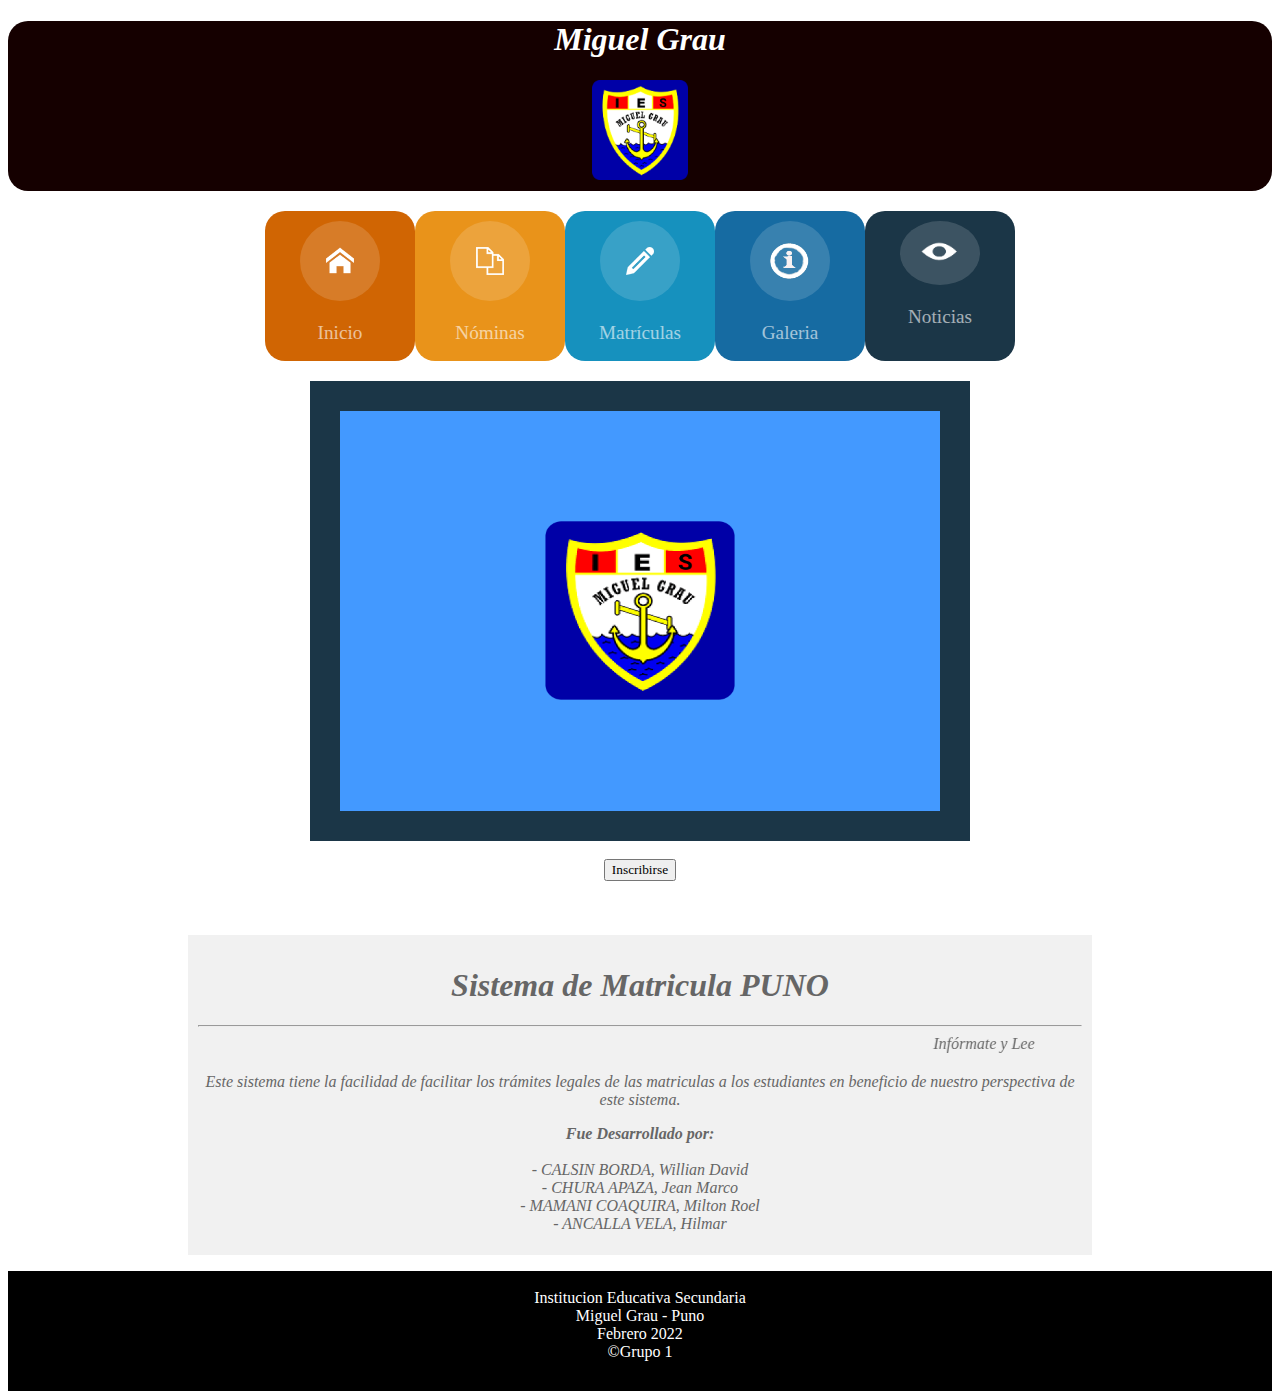
<file: index.html>
<!DOCTYPE html>
<html lang="es">
    <head>
        <meta charset="UTF-8" />
        <title>Sistéma de Matrícula</title>

        <link rel="stylesheet" type="text/css" href="css/stylemat.css" />
        <link rel="stylesheet" type="text/css" href="css/styleind.css" />
        <link rel="stylesheet" type="text/css" href="css/fondo.css" />

        <script type="text/javascript" src="js/jquery-1.11.2.min.js"></script>

        <script>
            // esto se ejecuta al cargar pagina
            $(document).ready(function () {
                $("#menu").load("menu.html"); //cargando el menu en el header
                $("#pie").load("pie.html"); //cargando el pie en el footer
            });

            //control de slider de imagenes
            $(function () {
                $("#slider div:gt(0)").hide();
                setInterval(function () {
                    $("#slider div:first-child")
                        .fadeOut(1000)
                        .next("div")
                        .fadeIn(900)
                        .end()
                        .appendTo("#slider");
                }, 2000);
                /*	$ . blockUI ({mensaje:  "<h1> <img src =" busy.gif "/> Un momento ... </ h1> '  })bloquear*/
            });

            /*se ejecuta para mostrar el contenido*/
            $(document).ready(function () {
                $("#b1").click(function () {
                    $(".sombra").fadeIn(1000);
                });

                /*se ejecuta y desaparece el contenido*/
                $("#b2").click(function () {
                    $(".sombra").fadeOut(1000);
                });
            });
        </script>
    </head>
    <body>
        <!-- ..................................................... ............-->
        <div id="inicio">
            <div class="titulo">
                <h1><em>Miguel Grau</em></h1>
            </div>
            <!-- iMAGEN DEL BANNER CENTRADA-->

            <div class="logo">
                <center><img src="img/logo-miguel-grau.png" height="100px" /></center>
            </div>
        </div>
        <!-- ..................................................... ............-->

        <header id="menu"><!-- Aqui estara el menu --></header>

        <!-- ..................................................... ............-->

        <div class="container">
            <div id="slider">
                <div>
                    <img
                        src="img/logo-portal.png"
                        height="400px"
                        width="600px"
                    />
                </div>
                <div>
                    <img src="img/puno2.jpg" height="400px" width="600px" />
                </div>
            </div>
        </div>
        <br />

        <!-- boton de entrada -->

        <div id="b1" align="center">
            <form name="form1" action="" method="post">
                <input type="button" value="Inscribirse" />
            </form>
            <br />
        </div>

        <div class="sombra">
            <div class="inscribirse">
                <h1>Datos de Verificación:</h1>
                <hr />
                <form>
                    <center>
                        <table>
                            <tr>
                                <td>C.I.:</td>
                                <td><input type="text" name:="nombre" ></td>
                            </tr>
                            <tr>
                                <td>E-mail:</td>
                                <td><input type="text" /></td>
                            </tr>
                            <!--<tr>
								  <td>Correo:</td><td><input type="text" ></td>
								  </tr>-->
                        </table>
                    </center>
                </form>
            </div>
            <br />

            <!-- boton de salida -->

            <div id="b2" align="center">
                <form name="form1" action="" method="post">
                    <input type="button" value="Enviar" />
                </form>
                <br />
            </div>
        </div>
        <br />
        <br />

        <div id="cont">
            <h1>Sistema de Matricula PUNO</h1>

            <hr />
            <marquee behavior="alternate">Infórmate y Lee</marquee>
            <br />
            <p>
                Este sistema tiene la facilidad de facilitar los trámites
                legales de las matriculas a los estudiantes en beneficio de
                nuestro perspectiva de este sistema.
            </p>
			<p>
                <h4>Fue Desarrollado por:</h4> <br>
				- CALSIN BORDA, Willian David <br>
				- CHURA APAZA, Jean Marco <br>
				- MAMANI COAQUIRA, Milton Roel <br>
				- ANCALLA VELA, Hilmar <br>

            </p>
        </div>
        </div>

        <!-- ..................................................... ............-->

        <footer id="pie"><!-- Aqui estara el pie --></footer>
    </body>
</html>
</file>
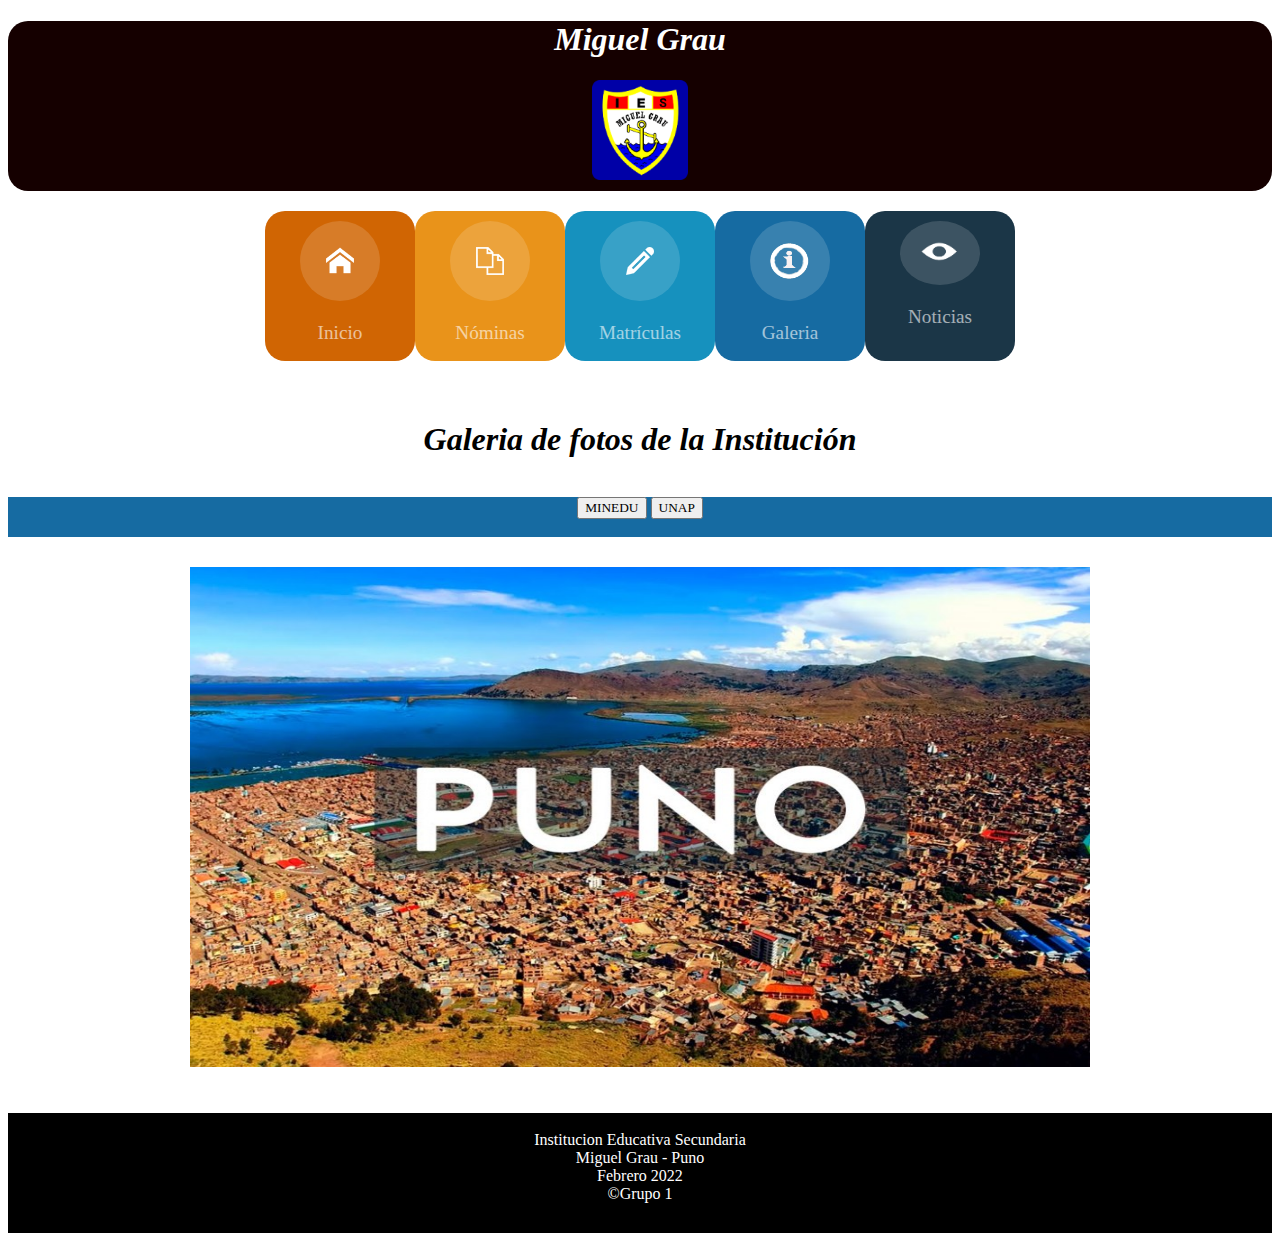
<file: galeria.html>
<!DOCTYPE html>
<html lang="es">
    <head>
        <meta charset="UTF-8" />
        <title>Sistéma de Matrícula</title>
        <link rel="stylesheet" type="text/css" href="css/styleind.css" />
        <script type="text/javascript" src="js/jquery-1.11.2.min.js"></script>
        <link rel="stylesheet" type="text/css" href="css/stylegal.css" />

        <script>
            $(document).ready(function () {
                $("#menu").load("menu.html");
                $("#pie").load("pie.html");
            });

            //control de slider de imagenes
            $(function () {
                $("#img div:gt(0)").hide();
                setInterval(function () {
                    $("#img div:first-child")
                        .fadeOut(1000)
                        .next("div")
                        .fadeIn(900)
                        .end()
                        .appendTo("#img");
                }, 2000);
            });
        </script>
    </head>

    <body>
        <!-- ..................................................... ............-->
        <div id="inicio">
            <div class="titulo">
                <h1><em>Miguel Grau</em></h1>
            </div>
            <!-- iMAGEN DEL BANNER CENTRADA-->

            <div class="logo">
                <center>
                    <img src="img/logo-miguel-grau.png" height="100px" />
                </center>
            </div>
        </div>

        <!-- ..................................................... -->

        <header id="menu"><!-- Aqui estara el menu --></header>
        <br />
        <div class="letra">
            <center>
                <h1><em>Galeria de fotos de la Institución</em></h1>
            </center>
        </div>
        <br />
        <div id="b" align="center">
            <form name="form1" action="" method="post">
                <input type="button" value="MINEDU" />
                <input type="button" value="UNAP" />
            </form>
            <br />
        </div>

        <div class="container">
            <div id="img">
                <div>
                    <img src="img/puno2.jpg" height="500px" width="900px" />
                </div>
                <div>
                    <img src="img/puno3.jpg" height="500px" width="900px" />
                </div>
            </div>
        </div>

        <!-- ..................................................... ............-->

        <footer id="pie"><!-- Aqui estara el pie --></footer>
    </body>
</html>
</file>
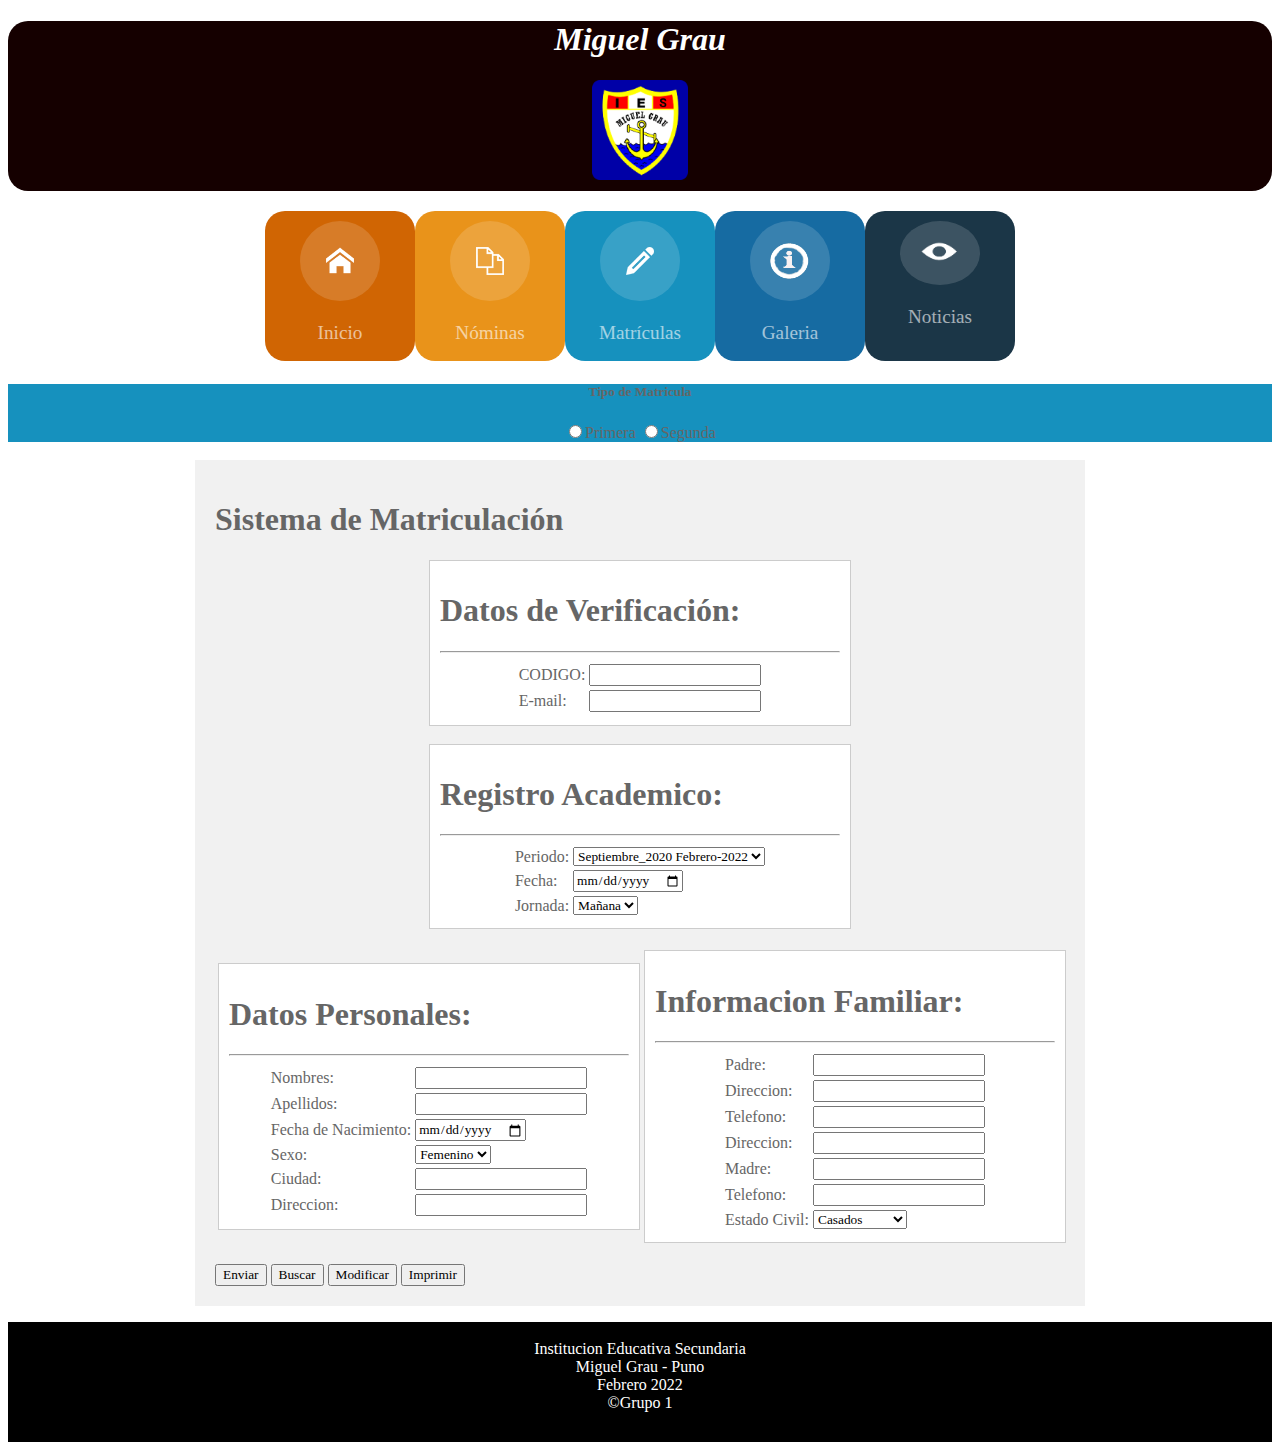
<file: matricula.html>
<!DOCTYPE html>
<html lang="es">
    <head>
        <meta charset="UTF-8" />
        <title>Sistéma de Matrícula</title>
        <link rel="stylesheet" type="text/css" href="css/styleind.css" />
        <link rel="stylesheet" type="text/css" href="css/stylemat.css" />
        <script type="text/javascript" src="js/jquery-1.11.2.min.js"></script>

        <script>
            $(document).ready(function () {
                $("#menu").load("menu.html");
                $("#pie").load("pie.html");
            });
        </script>
    </head>

    <body>
        <!-- ..................................................... ............-->

        <div id="inicio">
            <div class="titulo">
                <h1><em>Miguel Grau</em></h1>
            </div>
            <!-- iMAGEN DEL BANNER CENTRADA-->

            <div class="logo">
                <center>
                    <img src="img/logo-miguel-grau.png" height="100px" />
                </center>
            </div>
        </div>

        <!-- ..................................................... -->
        <header id="menu"><!-- Aqui estara el menu --></header>

        <div id="tipo" align="center">
            <h5>Tipo de Matricula</h5>
            <input type="radio" name="primera" value="" />Primera
            <input type="radio" name="segunda" value="" />Segunda
        </div>
        <br />
        <!-- ..................................................... -->
        <div class="todofondo">
            <h1>Sistema de Matriculación</h1>

            <div class="verificacion">
                <h1>Datos de Verificación:</h1>
                <hr />
                <form>
                    <center>
                        <table>
                            <tr>
                                <td>CODIGO:</td>
                                <td><input type="text" name:="nombre" ></td>
                            </tr>
                            <tr>
                                <td>E-mail:</td>
                                <td><input type="text" /></td>
                            </tr>
                            <!--<tr>
						  <td>Correo:</td><td><input type="text" ></td>
						  </tr>-->
                        </table>
                    </center>
                </form>
            </div>
            <br />

            <div class="verificacion">
                <h1>Registro Academico:</h1>
                <hr />
                <form>
                    <center>
                        <table>
                            <tr>
                                <td>Periodo:</td>
                                <td>
                                    <select name="catsndogs">
                                        <option>
                                            Septiembre_2020 Febrero-2022
                                        </option>
                                        <option>Abril 2020- Agosto_2022</option>
                                        <option>
                                            Septiembre_2020 Febrero-2022
                                        </option>
                                        <option>
                                            Marzo_2021 Septiembre_2022
                                        </option>
                                        <option>
                                            Septiembre_2020 Febrero-2021
                                        </option>
                                        <option>Marzo_2020 Julio_2021</option>
                                    </select>
                                </td>
                            </tr>
                            <tr>
                                <td>Fecha:</td>
                                <td><input type="date" /></td>
                            </tr>
                            <tr>
                                <td>Jornada:</td>
                                <td>
                                    <select name="catsndogs">
                                        <option>Mañana</option>
                                        <option>Tarde</option>
                                    </select>
                                </td>
                            </tr>
                        </table>
                    </center>
                </form>
            </div>
            <br />

            <table>
                <tr>
                    <td>
                        <div class="verificacion">
                            <h1>Datos Personales:</h1>
                            <hr />
                            <form>
                                <center>
                                    <table>
                                        <tr>
                                            <td>Nombres:</td>
                                            <td><input type="text" /><br /></td>
                                        </tr>
                                        <tr>
                                            <td>Apellidos:</td>
                                            <td><input type="text" /></td>
                                        </tr>
                                        <tr>
                                            <td>Fecha de Nacimiento:</td>
                                            <td><input type="date" /></td>
                                        </tr>
                                        <tr>
                                            <td>Sexo:</td>
                                            <td>
                                                <select name="catsndogs">
                                                    <option>Femenino</option>
                                                    <option>Maculino</option>
                                                    <option>Otro</option>
                                                </select>
                                            </td>
                                        </tr>
                                        <tr>
                                            <td>Ciudad:</td>
                                            <td><input type="text" /><br /></td>
                                        </tr>
                                        <tr>
                                            <td>Direccion:</td>
                                            <td><input type="text" /></td>
                                        </tr>
                                    </table>
                                </center>
                            </form>
                        </div>
                    </td>
                    <td>
                        <div class="verificacion">
                            <h1>Informacion Familiar:</h1>
                            <hr />
                            <form>
                                <center>
                                    <table>
                                        <tr>
                                            <td>Padre:</td>
                                            <td><input type="text" /><br /></td>
                                        </tr>
                                        <tr>
                                            <td>Direccion:</td>
                                            <td><input type="text" /></td>
                                        </tr>
                                        <tr>
                                            <td>Telefono:</td>
                                            <td><input type="text" /></td>
                                        </tr>
                                        <tr>
                                            <td>Direccion:</td>
                                            <td><input type="text" /></td>
                                        </tr>
                                        <tr>
                                            <td>Madre:</td>
                                            <td><input type="text" /><br /></td>
                                        </tr>

                                        <tr>
                                            <td>Telefono:</td>
                                            <td><input type="text" /></td>
                                        </tr>

                                        <tr>
                                            <td>Estado Civil:</td>
                                            <td>
                                                <select name="catsndogs">
                                                    <option>Casados</option>
                                                    <option>
                                                        Divorcioados
                                                    </option>
                                                    <option>Otro</option>
                                                </select>
                                            </td>
                                        </tr>
                                    </table>
                                </center>
                            </form>
                        </div>
                    </td>

                    <td></td>
                </tr>
            </table>
            <br />

            <input type="submit" value="Enviar" />
            <input type="submit" value="Buscar" />
            <input type="submit" value="Modificar" />
            <input type="submit" value="Imprimir" />
        </div>

        <!-- ..................................................... ............-->

        <footer id="pie"><!-- Aqui estara el pie --></footer>
    </body>
</html>
</file>
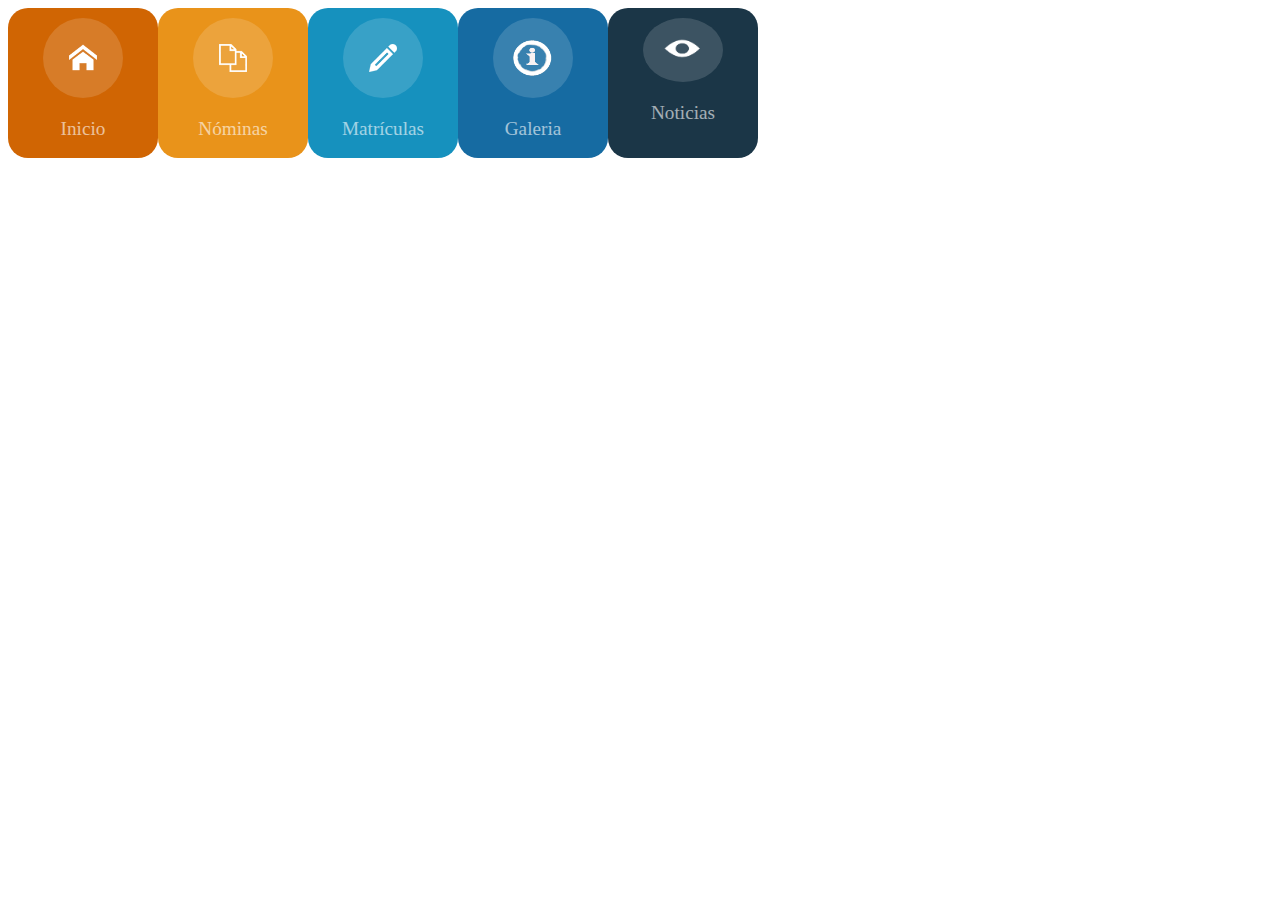
<file: menu.html>
<html>

<head>
	<meta charset="UTF-8">
	<link rel="stylesheet" type="text/css" href="css/styleind.css">

</head>


<body>

		<a href="index.html"> 
			<div class="contenedor" id="uno">
				<img class="icon" src="img/icon1.png">
				<p class="texto">Inicio</p>
			</div>
		</a>
		
		<a href="nomina.html"> 
			<div class="contenedor" id="dos">
				<img class="icon" src="img/icon2.png">
				<p class="texto">Nóminas</p>
			</div>
		</a>
		
		<a href="matricula.html"> 
			<div class="contenedor" id="tres">
				<img class="icon" src="img/icon6.png">
				<p class="texto">Matrículas</p>
			</div>
		</a>
		
		<a href="galeria.html"> 
			<div class="contenedor" id="cuatro">
				<img class="icon" src="img/icon8.png">	
				<p class="texto">Galeria</p>
			</div>
		</a>
		<a href="noticia.html"> 
			<div class="contenedor" id="cinco">
				<img class="icon" src="img/icon7.png">
				<p class="texto">Noticias</p>
			</div>
		</a>
</body>
		
</html>
</file>
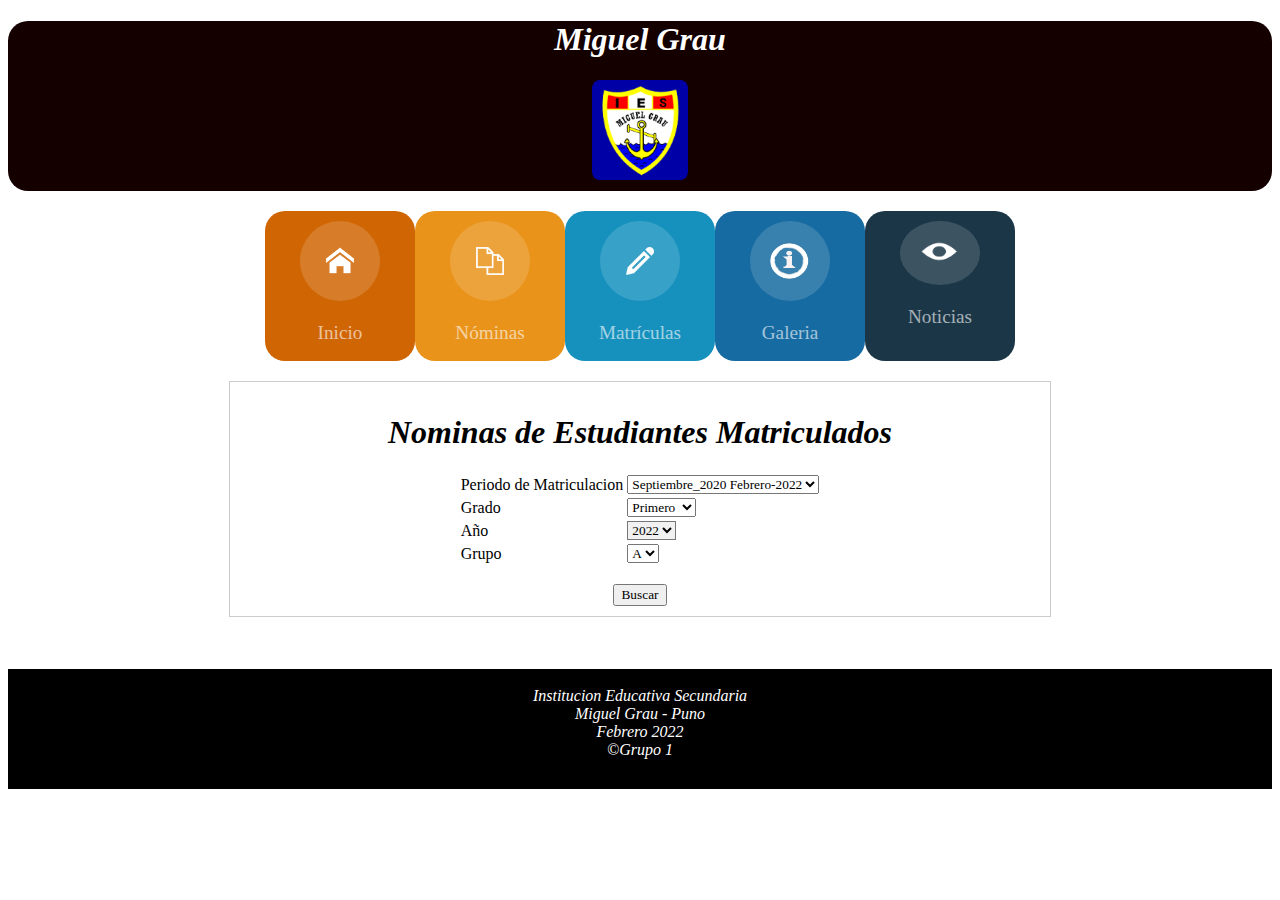
<file: nomina.html>
<!doctype html>
<html lang="es">
<head>
	<meta charset="UTF-8">
	<title>Sistéma de Matrícula</title>
	<link rel="stylesheet" type="text/css" href="css/styleind.css">
	<script type="text/javascript" src="js/jquery-1.11.2.min.js"></script>
	<link rel="stylesheet" type="text/css" href="css/stylenom.css">
	
	<script type="text/javascript">
	
		$(document).ready(function(){
			$("#menu").load("menu.html");
			$("#pie").load("pie.html");
		});
	
	</script>
	
	<script type="text/javascript">

				/*entrada*/
			 $(document).ready(function(){
				$('#mostrar').click(function(){
					$('#lista').fadeIn(1000);	
				})

				/*salida*/
				/**/
			$('#imprimir').click(function(){
				$('#lista').fadeOut(1000);	
			})

			})
	
	</script>
	
		<script type="text/javascript">

				/*entrada*/
			 $(document).ready(function(){
				$('#mostrar').click(function(){
					$('#lista').fadeIn(1000);	
				})

				/*salida*/
				/**/
			$('#imprimir').click(function(){
				$('#lista').fadeOut(1000);	
			})

			})
	
		
	
	</script>

	

</head>
<!-- ..................................................... ............-->
<body>
<div id="inicio">	
		<div class="titulo">
			<h1><em>Miguel Grau</em></h1>
		</div>
		<!-- iMAGEN DEL BANNER CENTRADA-->
		
			<div class="logo">
							<center><img src="img/logo-miguel-grau.png" height="100px" /></center>
			</div>
	</div>
<!-- ..................................................... -->
	<header id="menu"> <!-- Aqui estara el menu --> 	</header>
	

	
<div id="nomina">
	
	<div class="letra"><h1><td><b><em>Nominas de Estudiantes Matriculados</em></b></td></h1></div>
	<center>
	<table>
		<tr>
		<td>Periodo de Matriculacion</td><td>
									<select name="">

										<option>Septiembre_2020 Febrero-2022</option>
										<option>Abril 2020- Agosto_2022</option>
										<option>Septiembre_2020 Febrero-2022</option>
										<option>Marzo_2021 Septiembre_2022</option>
										<option>Septiembre_2020 Febrero-2021</option>
										<option>Marzo_2020 Julio_2021</option>

									</select>
									</td>
		</tr>
		<tr>
		<td>Grado</td><td>
									<select name="">

										<option>Primero</option>
										<option>Segundo</option>
										<option>Tercero</option>
										<option>Cuarto</option>
										<option>Quinto</option>
										
									</select>
									</td>
		</tr>
		
		
		<tr>
		<td>Año</td><td>
									<select name="" value="red" style="background-color:#f1f1f1;">

										  <option>2022</option>
									      <option>2021</option>
									      <option>2020</option>
									      <option>2029</option>
									      <option>2018</option>
									      
	
							    </select>

									</td>
		</tr>
		
		<tr>
		<td>Grupo</td><td>
									<select name="">

										   <option>A</option>
									      <option>B</option>
									      <option>C</option>
									      <option>D</option>
									
							    </select>

									</td>
		</tr>
	</table>
	</center>
	<br>
		<button id="mostrar">Buscar</button>
	
</div>
<br>
<br>


	<div id="lista">
	<h2><em>Nomina Estudiantil</em></h2>
	<center>
			<table border="1" bordercolor="silver" bgcolor="#fififi"><font color="white">
				<tr><em>
					<td><b><em>N.-</em></b></td>
					<td><b><em>Apellido</em></b></td>
					<td><b><em>Nombre</em></b></td>
					<td><b><em>Matricula</em></b></td>
					<td><b><em>Estado de la Matricula</em></b></td>
				</tr>
				<tr>
				<td>1</td>
				<td>Calsin Borda</td>
				<td>Willian David</td>
				<td>180974</td>
				<td>Matriculado</td>
				</tr>
				<td>2</td>
				<td>Chura Apaza</td>
				<td>Jean Marco</td>
				<td>1266</td>
				<td>Matriculado</td>
				</tr>
				<td>3</td>
				<td>Mamani Coaquira </td>
				<td>Milton Roel</td>
				<td>3446</td>
				<td>Matriculado</td>
				</tr>
				<td>4</td>
				<td>Ancalla Vela</td>
				<td>Hilmar</td>
				<td>5646</td>
				<td>Matriculado</td>
				</tr>
			</font></table>
			<br>
			<br>
			<button id="imprimir">Imprimir</button>
	</center>
	</div>

	
		
		
	

<!-- ..................................................... ............-->
<footer id="pie"> <!-- Aqui estara el pie --> </footer>

</body>

</html>
</file>
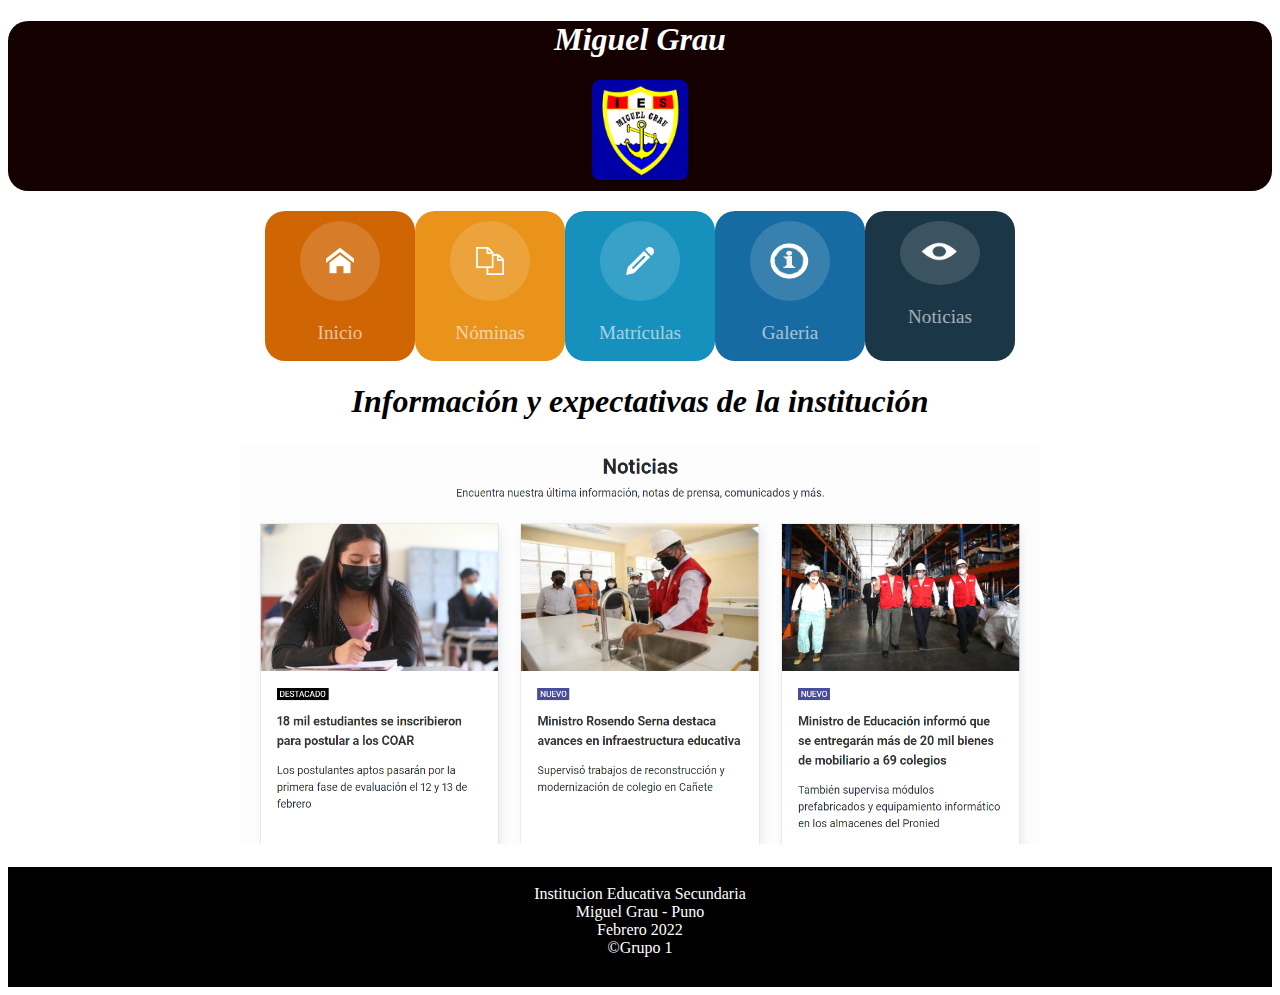
<file: noticia.html>
<!doctype html>
<html lang="es">
<head>
	<meta charset="UTF-8">
	<title>Sistéma de Matrícula</title>
	<link rel="stylesheet" type="text/css" href="css/styleind.css">
	<script type="text/javascript" src="js/jquery-1.11.2.min.js"></script>
	
<script type="text/javascript">
	$(document).ready(function(){
		$("#menu").load("menu.html");
		$("#pie").load("pie.html");
		
	});


</script>

	

</head>

<body>

<div id="inicio">	
		<div class="titulo">
			<h1><em>Miguel Grau</em></h1>
		</div>
		<!-- iMAGEN DEL BANNER CENTRADA-->
		
			<div class="logo">
							<center><img src="img/logo-miguel-grau.png" height="100px" /></center>
			</div>
	</div>

<!-- ..................................................... -->

</div>
	<header id="menu">	<!-- Aqui estara el menu --> </header>
	
	<center><h1><em>Información y expectativas de la institución</em></h1></center>
	
	<div id="notas">
	<center>
		<table >
		<tr>
			<!-- <td><img src="img/noticias.PNG	" height="400px" width="500px"></td> -->
			<td><img src="img/noticia2.PNG" height="400px" width="800px"></td>
			
		</tr>
		
		
		
		</table>
	</center>

	</div>
	

<!-- ..................................................... ............-->
	<footer id="pie"><!-- Aqui estara el pie --> </footer>
	
	
</body>

</html>
</file>
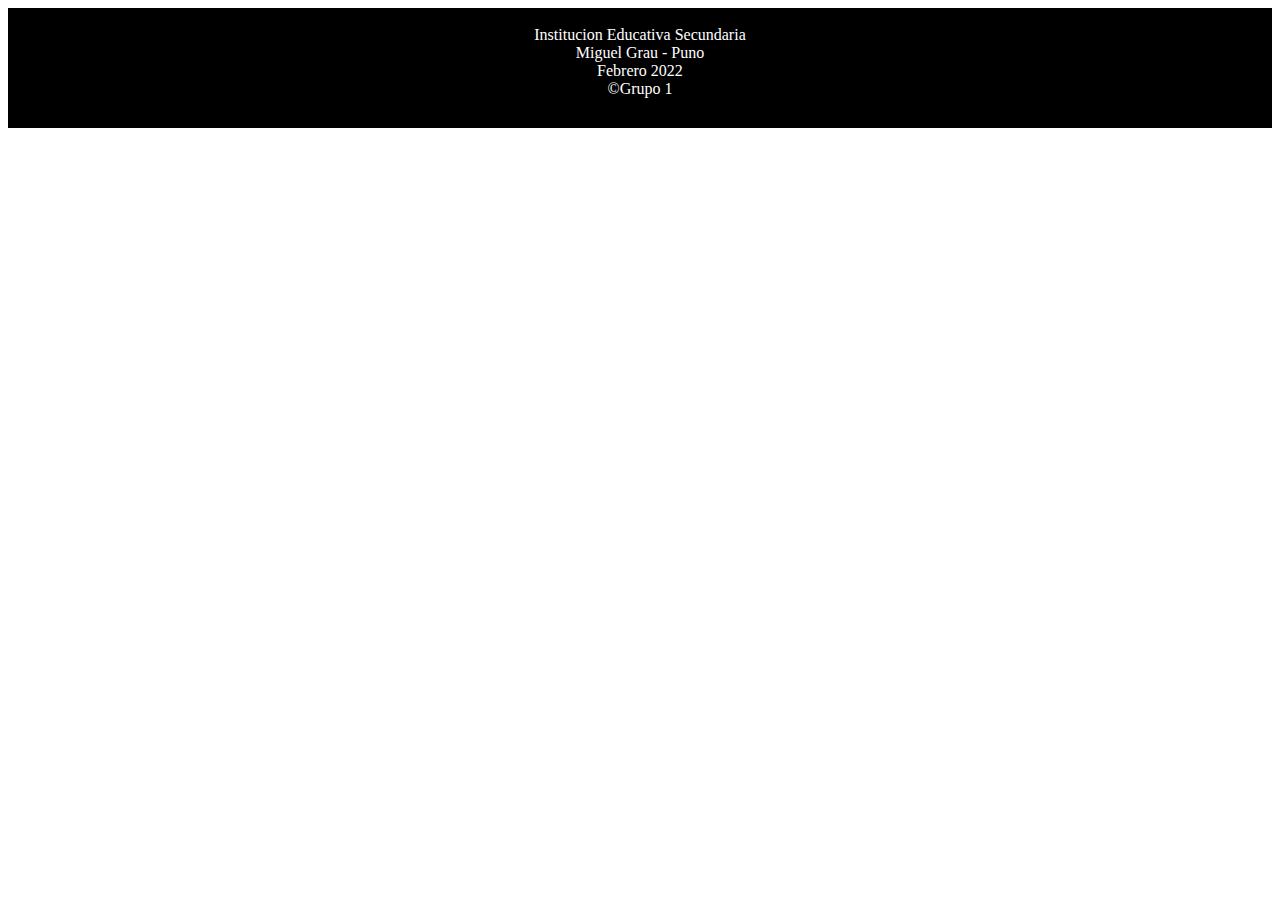
<file: pie.html>
<html>
    <head>
        <meta charset="UTF-8" />
        <link rel="stylesheet" type="text/css" href="css/styleind.css" />
    </head>
    <body>
        <div id="abajo">
            <p>
                <br />Institucion Educativa Secundaria<br />
                Miguel Grau - Puno<br />
                Febrero 2022<br />
                ©Grupo 1
            </p>
        </div>
    </body>
</html>
</file>
<file: css/stylemat.css>
*{
	margin:opx;
	padding:opx;
	font-family: verdana;	
}

/*.................*/

#inicio{/*cabezera*/
	background-color:#150000;/*ojo color*/
	width: auto;
	height:170px;	
	border-radius:20px 20px 20px 20px;
}
	
.titulo{	
	color: #ffffff;
	font-family: Segoe UI;
	font-weight: bolder;
	text-align: center;
}
#tipo{
	background-color:rgb(22,145,190);
	
}

	body{
		font-family:Tahoma, Arial, verdana;
		color:#666;
	}
	
	.todofondo{
	background-color:#f1f1f1;
	padding:20px;
	width:850px;
	margin: auto;/*para centrar*/
	
	}
	.verificacion{
	background-color:#FFF;
	WIDTH: 400PX;
	padding:10px;
	border: solid 1px #ccc;
	margin: auto;
	}
</file>
<file: css/styleind.css>
* {
    margin: opx;
    padding: opx;
    font-family: verdana;
}

/*.................................................*/

/*...................inicio........................*/

#inicio {
    /*cabezera*/
    background-color: #150000; /*ojo color*/
    width: auto;
    height: 170px;
    border-radius: 20px 20px 20px 20px;
}

.titulo {
    color: #ffffff;
    font-family: Segoe UI;
    font-weight: bolder;
    text-align: center;
}
header {
    /*color ataras*/
    margin: 20px auto;
    width: 750px;
    height: 150px;
    background-color: white; /*ojo color*/
}

div.contenedor {
    width: 150px;
    height: 150px;
    float: left;
    -webkit-transition: height 0.4s;
    border-radius: 20px 20px 20px 20px;
}

div#uno {
    background-color: rgb(208, 101, 3);
}

div#dos {
    background-color: rgb(233, 147, 26);
}

div#tres {
    background-color: rgb(22, 145, 190);
}

div#cuatro {
    background-color: rgb(22, 107, 162);
}

div#cinco {
    background-color: rgb(27, 54, 71);
}

img.icon {
    display: block;
    margin: 10px auto;
    background-color: rgba(255, 255, 255, 0.15);
    width: 40px;
    padding: 20px;
    -webkit-border-radius: 50%;
    -webkit-box-shadow: 0px 0px 0px 30px rgba(255, 255, 255, 0);
    -webkit-transition: box-shadow 0.4s;
}

p.texto {
    font-size: 1.2em;
    color: white;
    text-align: center;
    padding-top: 1px;
    opacity: 0.6;
    font-family: Segoe UI;
    -webkit-transition: padding-top 0.4s;
}
div.contenedor:hover {
    height: 170px;
}
div.contenedor:hover p.texto {
    padding-top: 10px;
    opacity: 1;
}

div.contenedor:hover img.icon {
    -webkit-box-shadow: 0px 0px 0px 0px rgba(255, 255, 255, 0.6);
}
/*.................................................*/

/*...................galeria........................*/

/*.container{
	margin:10px auto; 
	width: 750px;
	height: 520px;
	padding: 20px;
	border:solid 1px #0b0b0b;
	margin:auto;
	background-color:#f1f1f1;

}*/

/*posicion una tras otra*/
#slider > div {
    position: absolute;
    width: 100%;
    heigth: 100%;
}

#slider {
    position: relative;
    width: 600px;
    height: 400px;
    padding: 30px; /*agrandar borde negro igual*/
    background-color: rgb(27, 54, 71);
    margin: 0 auto;
}

/*...................palabras........................*/
#cont {
    background-color: #f1f1f1;
    padding: 10px; /*tama�o del borde*/
    width: 50%;
    height: 300px;
    text-align: center;
    width: 70%;
    margin: 0 auto;
    font-style: italic;
}

h4 {
    padding: 0;
    margin: 0;
}

#abajo {
    background-color: black; /*ojo color*/

    width: auto;
    height: 120px; /*tama�o de color hacia abajo*/
    text-align: center;
    font-family: Segoe UI;
    color: white; /*palabras*/
}

/*...................Registrar usuario.......................*/

.sombra {
    background-color: #ffffff; /*color de la sombra contenedor*/
    padding: 20px;
    width: 850px;
    margin: auto; /*para centrar*/
    display: none;
}
.inscribirse {
    background-color: #fff;
    width: 400px;
    padding: 10px;
    border: solid 1px #ccc;
    margin: auto;
}
</file>
<file: css/fondo.css>
#fondo {
	background-image: url("/img/foto1.jpg");
	
}
</file>
<file: css/stylegal.css>
*{
	margin:opx;
	padding:opx;
	font-family: verdana;	
}

#inicio{/*cabezera*/
	background-color:#150000;/*ojo color*/
	width: auto;
	height:170px;	
	border-radius:20px 20px 20px 20px;
}
	
.titulo{	
	color: #ffffff;
	font-family: Segoe UI;
	font-weight: bolder;
	text-align: center;
}


/*posicion una tras otra de las imagenes*/

#img> div{
	position: absolute;
	width: 100%;
	heigth:100%;	
}

#img{	
position: relative;
width:900px;
height:500px;
padding:30px;/*agrandar borde negro igual*/
background-color:#ffffff;
margin:0 auto;/*centra todo*/
}	


/*...........boton submenu.......*/

#b{
	background-color: rgb(22,107,162);
	color:#0000ff;
	
}
</file>
<file: css/stylenom.css>
*{
	margin:opx;
	padding:opx;
	font-family: verdana;	
}

#inicio{/*cabezera*/
	background-color:#150000;/*ojo color*/
	width: auto;
	height:170px;	
	border-radius:20px 20px 20px 20px;
}
	
.titulo{	
	color: #ffffff;
	font-family: Segoe UI;
	font-weight: bolder;
	text-align: center;
}

#nomina{
	background-color:#FFF;
	WIDTH: 800PX;
	padding:10px;
	border: solid 1px #ccc;
	margin: auto;
	text-align: center;
	}

#lista{
	text-align: center;
	background-color:#FFF;
	WIDTH: 800PX;
	padding:10px;
	border: solid 1px #ccc;
	margin: auto;
	background :lightblue;
	display: none;
	}
</file>
